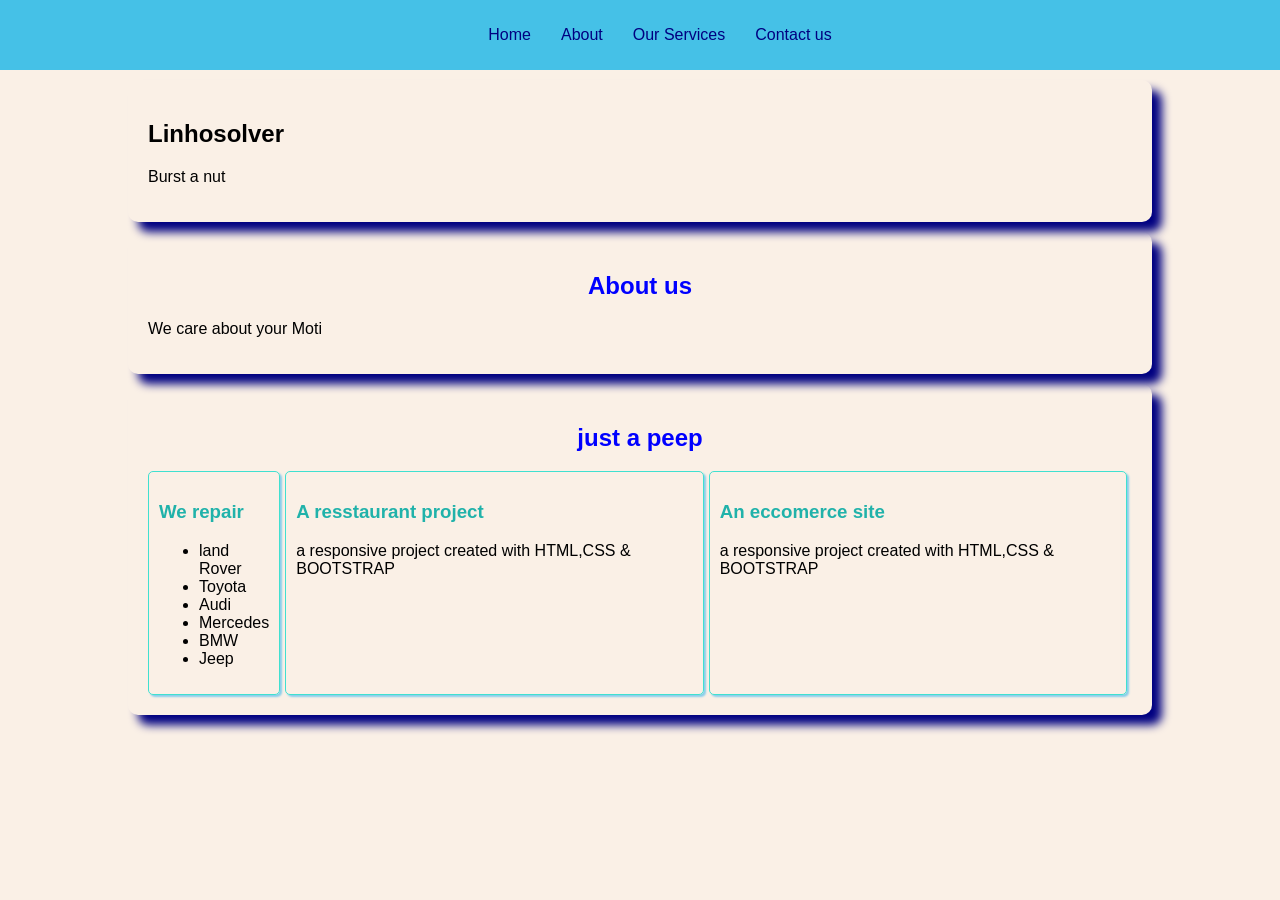
<file: index.html>
<!DOCTYPE html>
<html lang="en">
<head>
    <meta charset="UTF-8">
    <meta name="viewport" content="width=device-width, initial-scale=1.0">
    <title>HOME</title>
    <link rel="stylesheet" href="semantic.css">
</head>
<body>
<header>
    <nav>
        <ul>
            <li> <a href="index.html">Home</a></li>
            <li><a href="about.html">About</a></li>
            <li><a href="services.html"> Our Services</a></li>
            <li><a href="contact.html">Contact us</a></li>
        </ul>
    </nav>
</header>
<main>
    <section id="l1"> 
<h1>Linhosolver</h1>
<p>Burst a nut</p>
</section>
<section>
    <h2> About us</h2>
    <p>We care about your Moti</p>
</section>
<section>
    <h2>just a peep</h2>
      <div id="container">
            <div class="proj">
                <h3>We repair</h3>
                <ul>
                    <li>land Rover</li>
                    <li>Toyota</li>
                   <li> Audi</li>
                   <li>Mercedes</li>
                   <li>BMW</li>
                   <li>Jeep</li>
                 </ul>
            </div>
        <div class="proj">
                <h3>A resstaurant project</h3>
                <p>a responsive project created with HTML,CSS & BOOTSTRAP</p>
                </div>
                <div class="proj">
                    <h3>An eccomerce site</h3>
                    <p>a responsive project created with HTML,CSS & BOOTSTRAP</p>
                 </div>
                 </div>
</section>
</main>

</body>
</html>
</file>
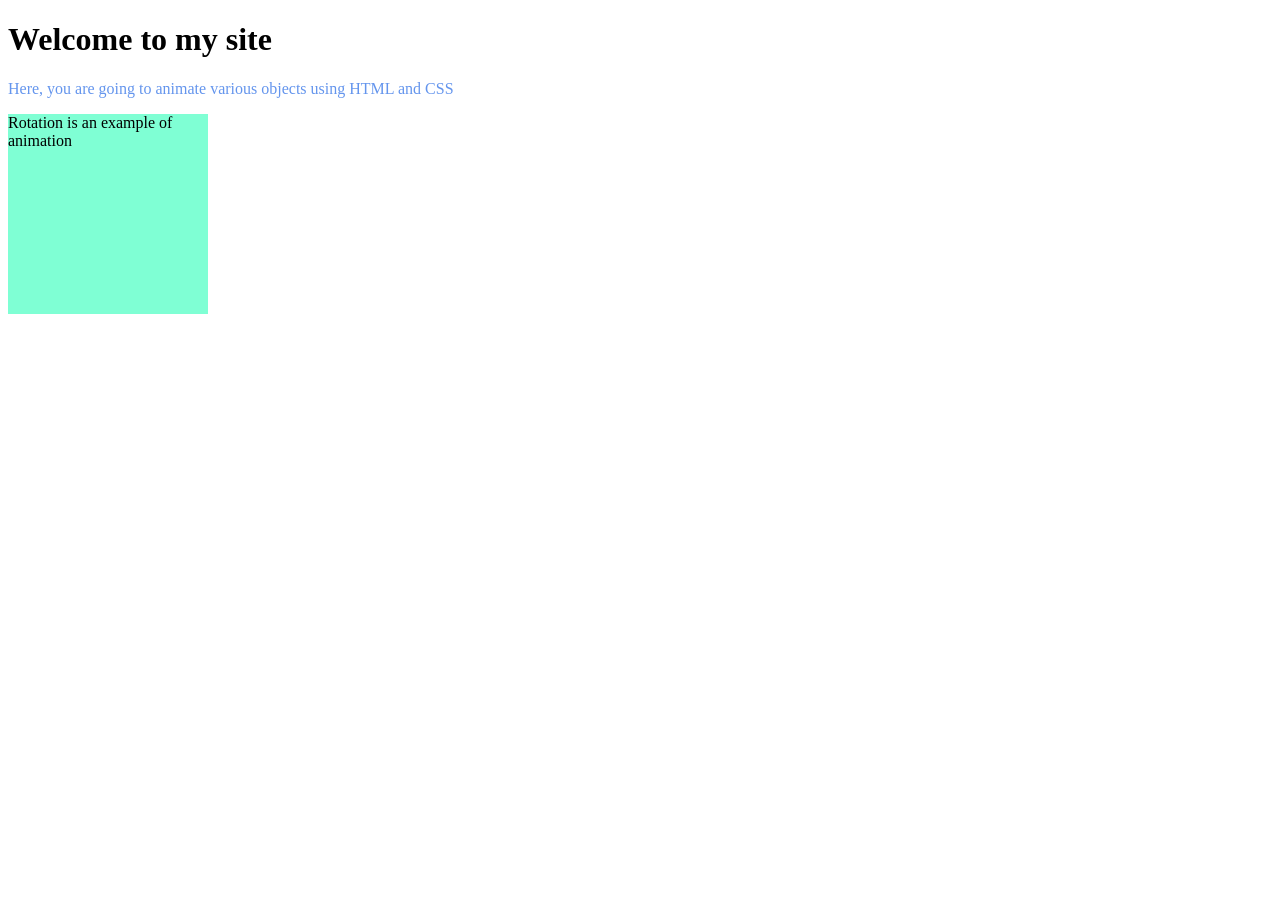
<file: animations.html>
<!DOCTYPE html>
<html lang="en">
<head>
    <meta charset="UTF-8">
    <meta name="viewport" content="width=device-width, initial-scale=1.0">
    <title>Animations</title>
    <link rel="stylesheet" href="static/images/CSS/animations.css">
</head>
<body>
    <h1>Welcome to my site</h1>
    <p id="one">Here, you are going to animate various objects using HTML and CSS</p>
    <div id="div1">
        <p>Rotation is an example of animation</p>
    </div>
</body>
</html>
</file>
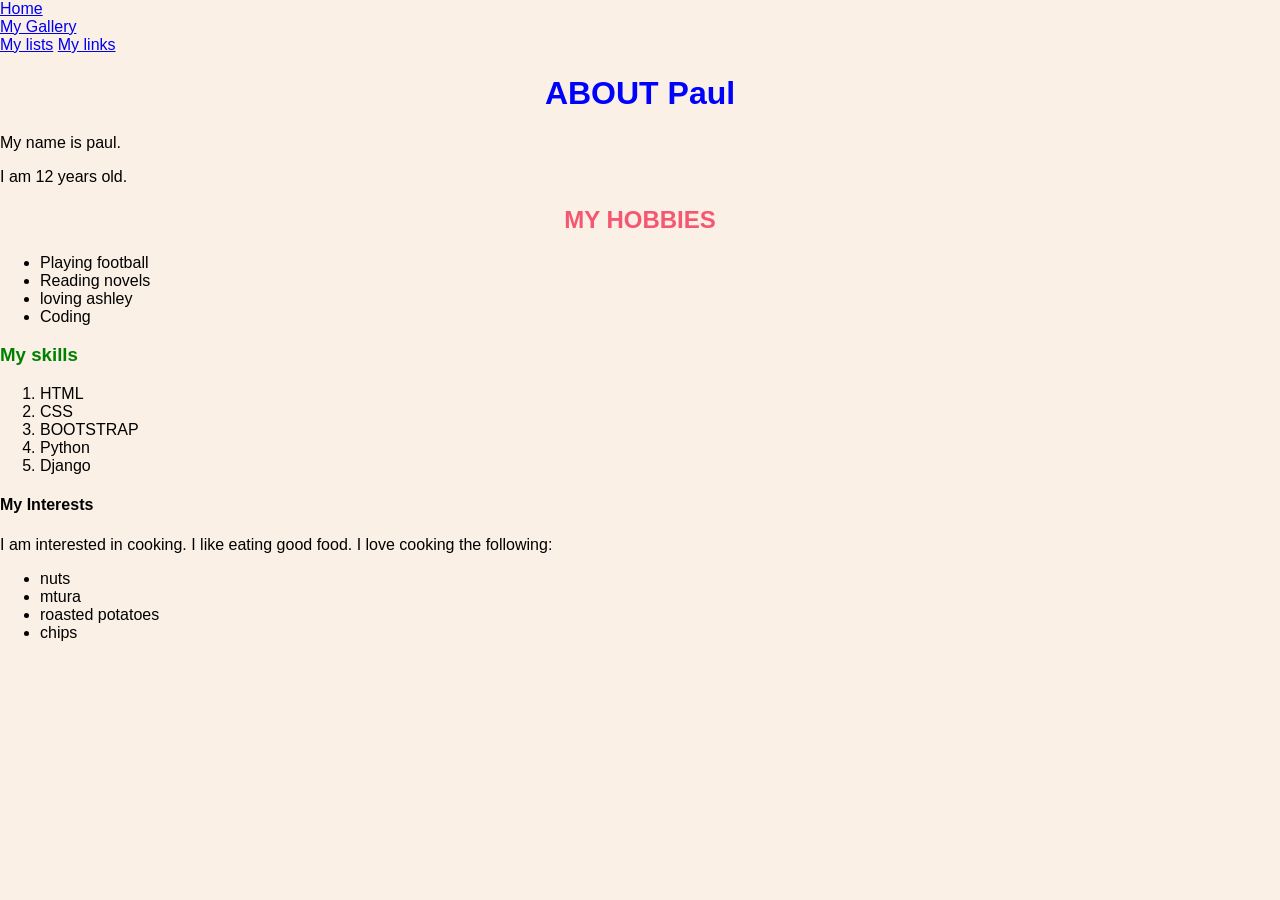
<file: basics.html>
<html>
    <head>
        <title>My First Page</title>
        <link rel="stylesheet" href="semantic.css">
    </head>
    <body>
        <a href="basics.html" target="_blank">Home</a><br>
    <a href="images.html" target="_blank">My Gallery</a><br>
    <a href="list.html" target="_blank">My lists</a>
    <a href="links.html" target="_blank">My links</a>
    
        <h1 style="color: blue; text-align: center;" >ABOUT Paul</h1>
        <p>My name is paul.</p>
        <p>I am 12 years old.</p>
        <h2 style="color: rgb(245, 87, 113);">MY HOBBIES</h2>
        <ul>
            <li>Playing football</li>
            <li>Reading novels</li>
            <li>loving ashley</li>
            <lI>Coding</lI>
        </ul>
        <h3 style="color:green">My skills</h3>     
        <ol>
            <li>HTML</li>
            <li>CSS</li>
            <li>BOOTSTRAP</li>
            <li>Python</Li>
            <li>Django</li>
        </ol>
        <h4>My Interests</h4>
        <p>I am interested in cooking. I like eating good food. I love cooking the following:</p>
        <ul>
            <li>nuts</li>
            <li>mtura</li>
            <li>roasted potatoes</li>
            <li>chips</li>
        </ul>
    </body>
</html>
</file>
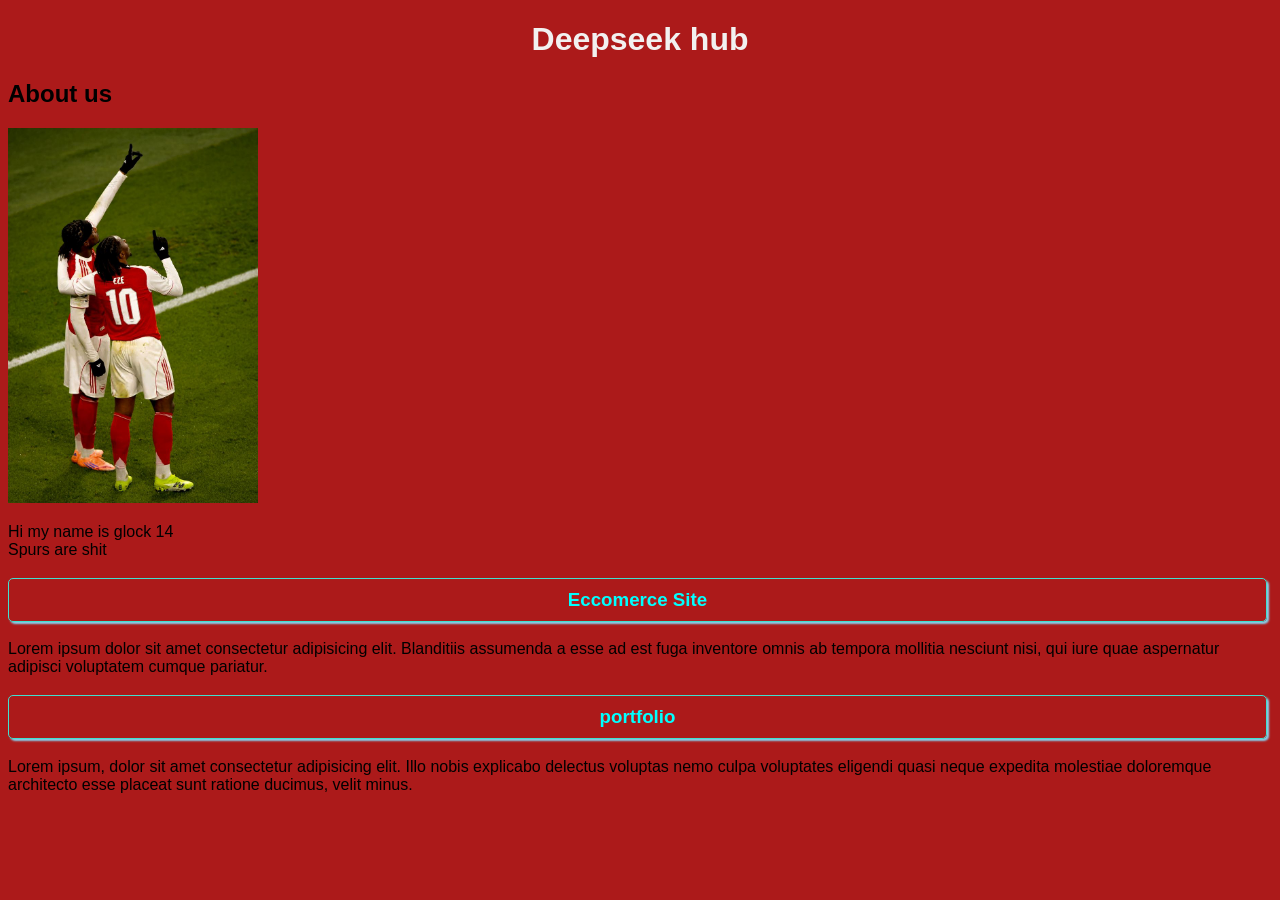
<file: classes and id.html>
<!DOCTYPE html>
<html lang="en">
<head>
    <meta charset="UTF-8">
    <meta name="viewport" content="width=device-width, initial-scale=1.0">
    <title>classes and id</title>
    <link rel="stylesheet" href="static/images/CSS/style.css">
</head>
<body>
    <h1>Deepseek hub</h1>
    <h2 id="id1">About us</h2>
    <img src="static/images/ebe eze.jpg" alt="ebz" class="profile" width="250">
    <p id="id2">Hi my  name is glock 14 <br>
        Spurs are shit 
    </p>
    <h3 class="proj">Eccomerce Site</h3>
    <p>Lorem ipsum dolor sit amet consectetur adipisicing elit. Blanditiis assumenda a esse ad est fuga inventore omnis ab tempora mollitia nesciunt nisi, qui iure quae aspernatur adipisci voluptatem cumque pariatur.</p>
    <h3 class="proj">portfolio</h3>
    <p>Lorem ipsum, dolor sit amet consectetur adipisicing elit. Illo nobis explicabo delectus voluptas nemo culpa voluptates eligendi quasi neque expedita molestiae doloremque architecto esse placeat sunt ratione ducimus, velit minus.</p>
</body>
</html>
</file>
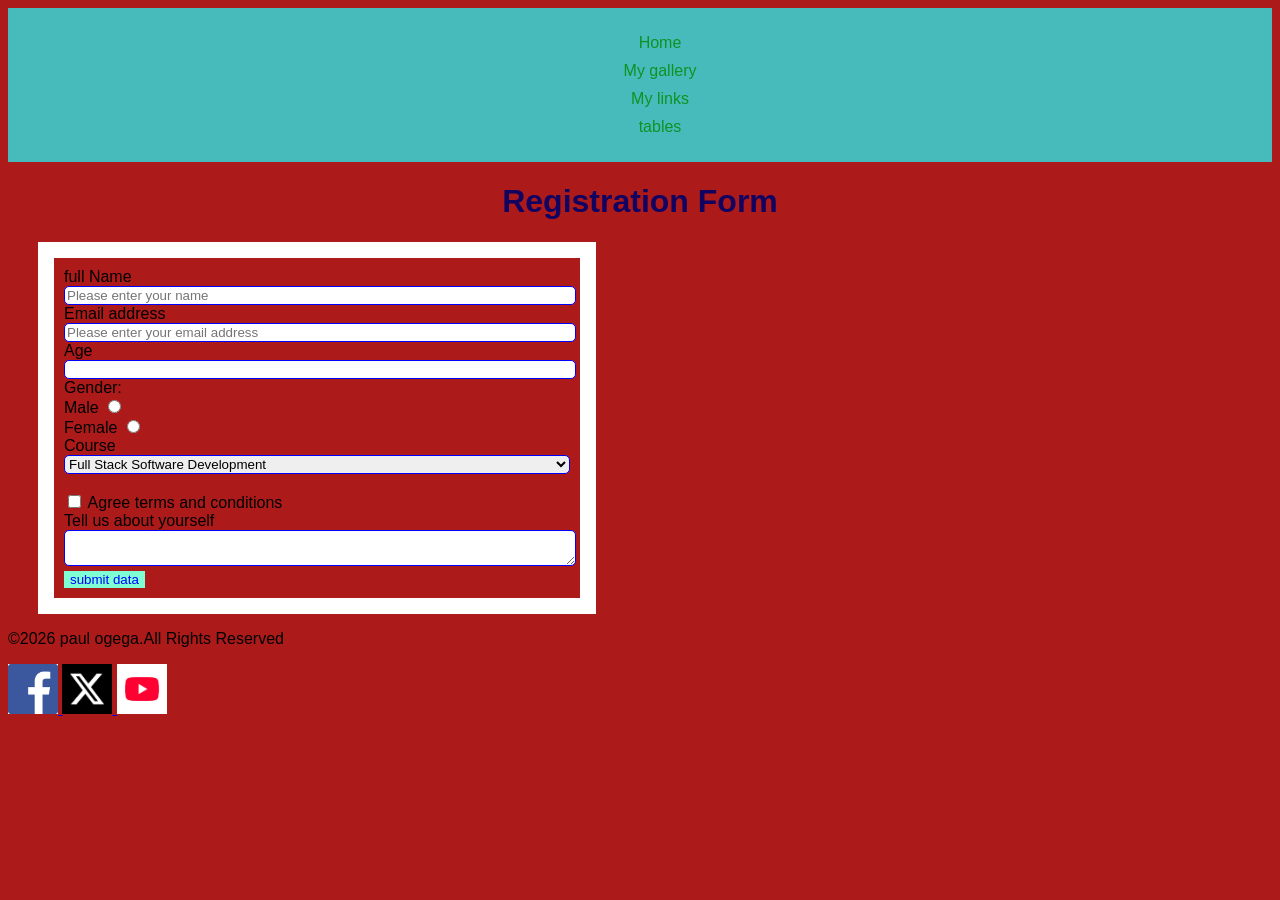
<file: forms.html>
<!DOCTYPE html>
<html lang="en">
<head>
    <meta charset="UTF-8">
    <meta name="viewport" content="width=device-width, initial-scale=1.0">
    <title>HTML FORMS</title>
    <link rel="stylesheet" href="static/images/CSS/style.css">
</head>
<body>
    <header>
        <ul>
            <li> <a href="basics.html">Home</a></li>
            <li> <a href="images.html">My gallery</a></li>
            <li> <a href="links.html">My links</a><li>
            <li> <a href="table.html">tables</a></li>
        </ul>
    </header>
    <h1 style="color: rgb(18, 3, 96);"> Registration Form</h1>
    <form>
        <label for="">full Name</label>
        <input type="text" id="FN" required placeholder="Please enter your name"><br>
        <label for="email">Email address</label>
        <input type="email" id="email" required placeholder="Please enter your email address"> <br>
        <label for="age">Age</label> <br>
        <input type="number" id="age"> <br>
        <label>Gender:</label> <br>
        <label for="Male">Male</label>
        <input type="radio" id="Male" name="Gender"> <br>
        <label for="Female">Female</label>
        <input type="radio" id="Female" name="Gender"> <br>
        <label for="">Course</label>
        <select name="" id="course">
            <option value="MIT">Full Stack Software Development</option>
            <option value="DATA">Data Science</option>
            <option value="CYBER">Cyber Security</option>
            <option value="AI">Artificial Intelligence</option>
        </select><br>
           <br><input type="Checkbox" id="terms">
            <label for="terms">Agree terms and conditions</label> <br>
        <label for="message">Tell us about yourself</label>
        <textarea name="" id="message"></textarea> <br>




        <button type="submit">submit data</button>
    </form>
    <footer>
        <p> &copy;2026 paul ogega.All Rights Reserved</p>
        <a href="https://www.facebook.com/" target="_blank">
 <img src="static/images/facebook.png" width="50">
 </a>
 <a href="https://x.com/login" target="_blank">
    <img src="static/images/x logo.png" width="50">
</a>
<a href="https://www.youtube.com/@eMobilis" target="_blank">
    <img src="static/images/youtube.png" width="50">
    </footer>
</body>
</html>
</file>
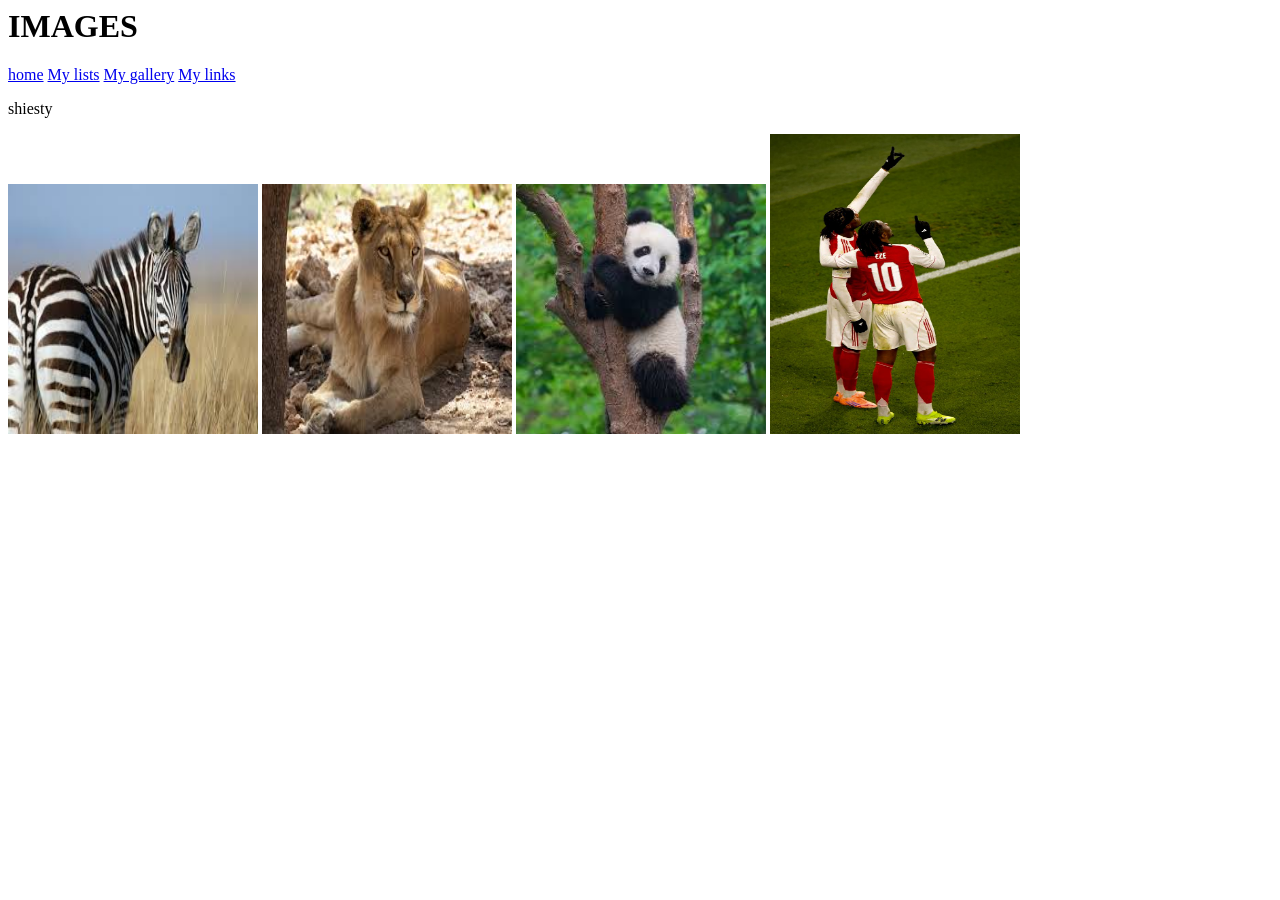
<file: images.html>
<html>
    <head>
        <title>
            My gallery
        </title>
    </head>
    <body>
    <h1>IMAGES</h1>
    <a href="basics.html">home</a>
    <a href="lists.html">My lists</a>
    <a href="images.html">My gallery</a>
    <a href="links.html">My links</a>
    <p>shiesty</p>
    <img src="static/images/zebra.jpg" alt="materrrazi" width="250" height="250">
    <img src="static/images/lion.jpg" alt=" a lion" width="250" height="250">
    <img src="static/images/panda.jpg " alt=" a panda" width="250" height="250">
    <img src="static/images/ebe eze.jpg" alt="ebbz" width="250" height="300">    
    </body>
</html>
</file>
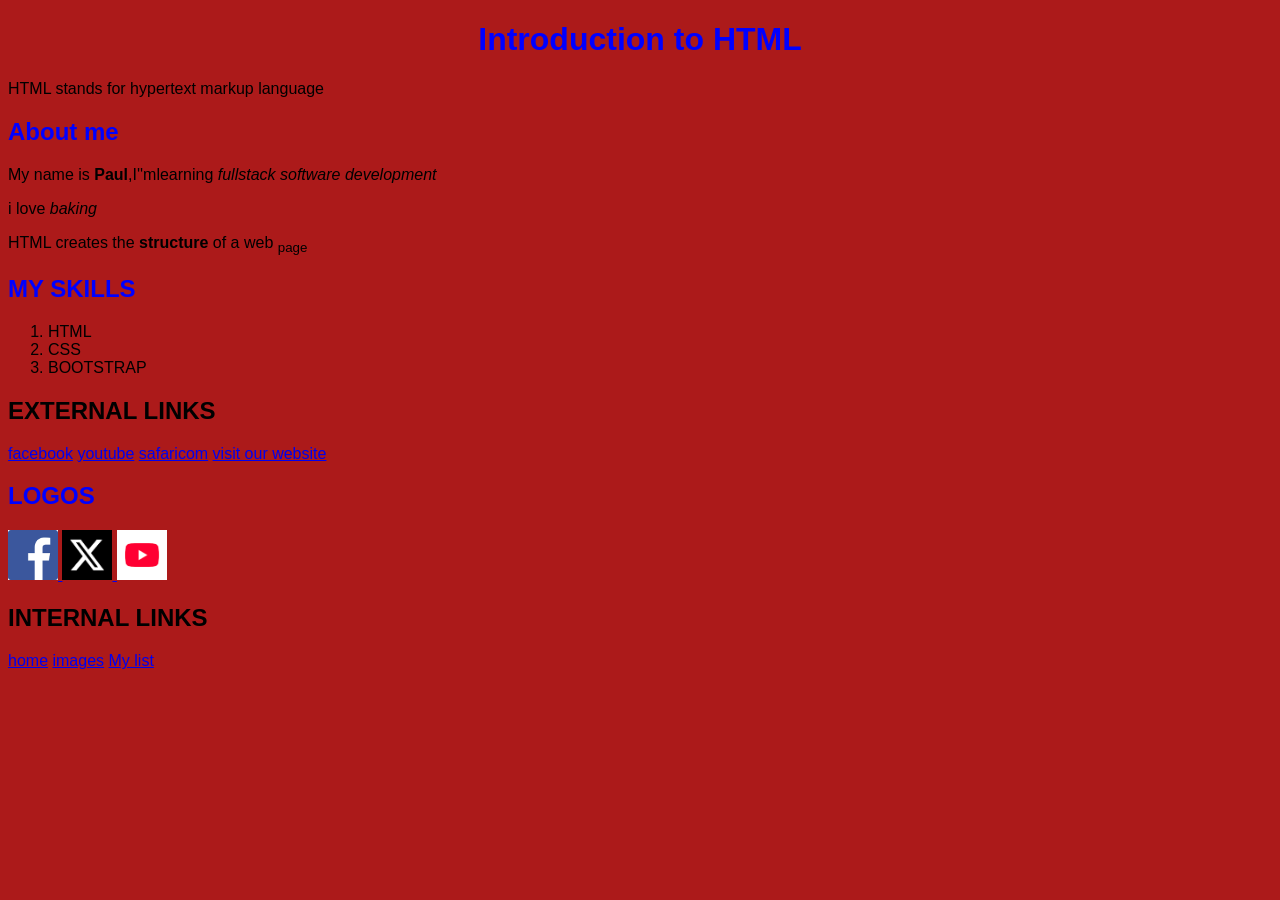
<file: links.html>
<!DOCTYPE html>
<html lang="en">
<head>
    <meta charset="UTF-8">
    <meta name="viewport" content="width=device-width, initial-scale=1.0">
    <title>HTML LINKS </title>
     <link rel="stylesheet" href="static/images/CSS/style.css">
</head>
<body>
 <h1 style="color: blue;">Introduction to HTML</h1>
 <p>HTML stands for hypertext markup language</p>
 <h2 style="color: blue;">About me</h2>
 <p>My name is <b>Paul</b>,I''mlearning <i>fullstack software development</i></p>
 <p>i love <em>baking</em></p>
 <p>HTML creates the  <strong>structure</strong> of a web  <sub>page</sub></p>
 <h2 style="color: blue;">MY SKILLS</h2>
 <ol>
    <li>HTML</li>
    <li>CSS</li>
    <li>BOOTSTRAP</li>
 </ol>
 <h2>EXTERNAL LINKS</h2>
 <a href="https://www.facebook.com/" target="_blank">facebook</a> 
 <a href="https://www.youtube.com/" target="_blank">youtube</a>
 <a href="https://www.safaricom.co.ke/" target="_blank">safaricom</a>
 <a href="https://emobilis.ac.ke/">visit our website</a>
 <h2 style="color: blue;">LOGOS</h2>
 <a href="https://www.facebook.com/" target="_blank">
 <img src="static/images/facebook.png" width="50">
 </a>
 <a href="https://x.com/login" target="_blank">
    <img src="static/images/x logo.png" width="50">
</a>
<a href="https://www.youtube.com/@eMobilis" target="_blank">
    <img src="static/images/youtube.png" width="50">
</a>
<h2>INTERNAL LINKS</h2>
<a href="basics.html">home</a>
<a href="images.html">images</a>
<a href="lists.html">My list</a>
</body>
</html>
</file>
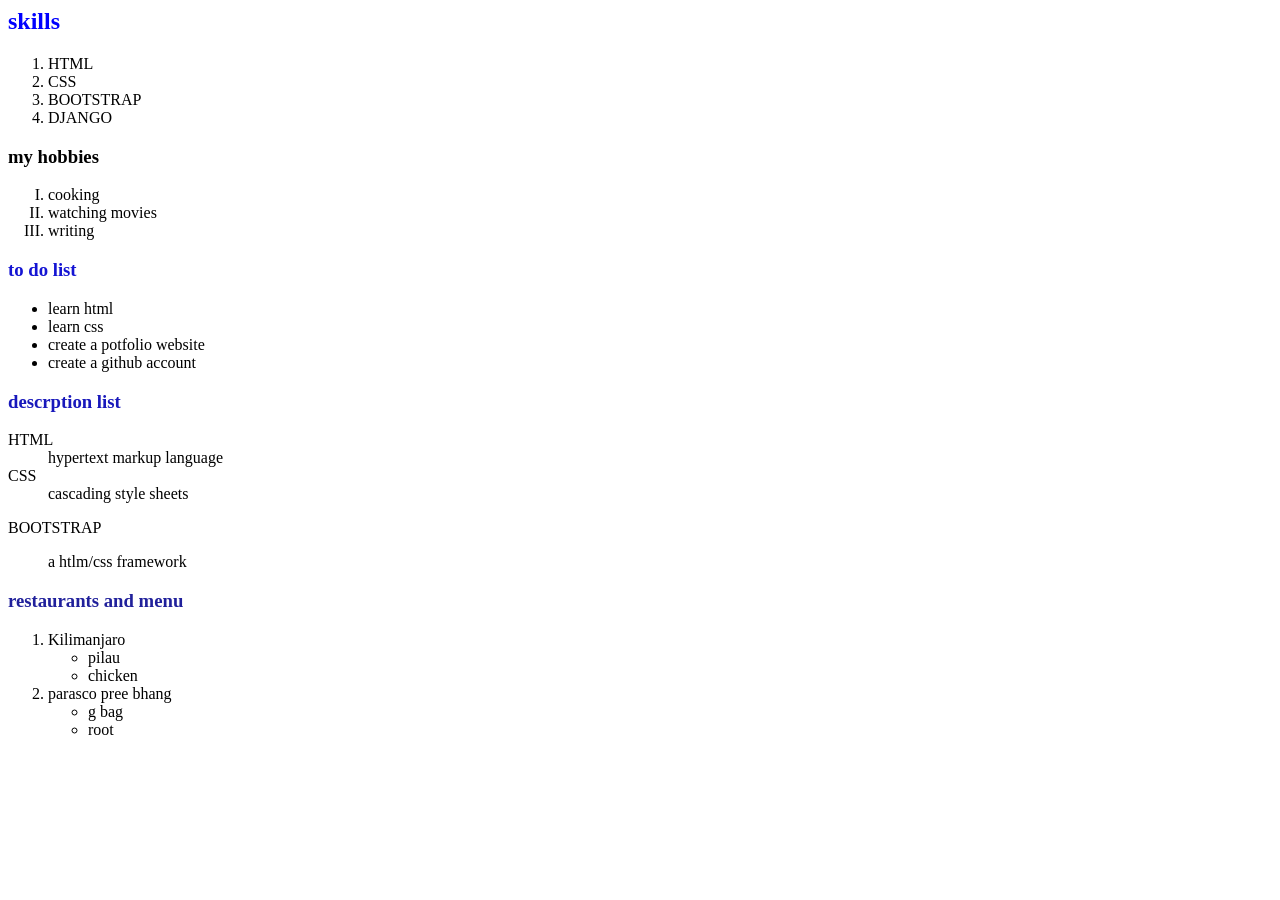
<file: lists.html>
<html>
    <head>
        <title>HTML LIST</title>
    </head>
    <body>
        <h2 style="color: blue;">skills</h2>
        <ol>
            <li>HTML</li>
            <li>CSS</li>
            <li>BOOTSTRAP</li>
            <li>DJANGO</li>
        </ol>
        <h3>my hobbies</h3>
        <ol type="I">
            <li>cooking</li>
                <li>watching movies</li>
<li>writing</li>
        </ol>
        <h3 style="color: rgb(20, 20, 211);">to do list</h3>
        <ul>
            <li>learn html</li>
            <li>learn css</li>
            <li>create a potfolio website</li>
            <li> create a github account</li>
        </ul>
        <h3 style="color: rgb(24, 24, 187);">descrption list</h3>
        <dl>
            <dt>HTML</dt>
            <dd>hypertext markup language</dd>
            <dt>CSS</dt>
            <dd>cascading style sheets</dd>
            <dl>BOOTSTRAP</dl>
            <dd>a htlm/css framework</dd>
        </dl>
        <h3 style="color: rgb(32, 32, 155);">restaurants and menu</h3>
        <ol>
            <li>Kilimanjaro</li>
            <ul>
                <li>pilau</li>
                <li>chicken</li>
            </ul>
            <li>parasco pree bhang</li>
            <ul>
                <li>g bag</li>
                <li>root</li>
            </ul>
        </ol>
    </body>
</html>
</file>
<file: static/images/CSS/animations.css>
h1{
    animation: myanimation 10s infinite;
}
#one{
    color: cornflowerblue;
    /* animation-name: deepseek;
    animation-duration: 3s;
    animation-iteration-count: 5; */
    animation: deepseek 3s infinite;
}

#div1{
    width: 200px;
    height: 200px;
    background-color: aquamarine;
    animation: rotate 5s 5;
}
@keyframes deepseek{
    0%{
        color: brown;
    }
    25%{
        color: green;
    }
    50%{
        color: pink;
    }
    75%{
        color: orange;
    }
    100%{
        color: yellowgreen;
    }
}
@keyframes myanimation{
    from{
        transform: translateX(0);
        color: red;
    }
    to{
        transform: translateX(800px);
        color: orange;
    }
}
@keyframes rotate{
    0%{
        transform:rotate(0deg);
    }
    50%{
        transform: rotate(180deg);
        background-color: rgb(252, 153, 5);
    }
    100%{
        transform: rotate(360deg);
        background-color: greenyellow;
    }
}
</file>
<file: static/images/CSS/style.css>
body{
    background-color: rgb(172, 26, 26);
    font-family: 'Franklin Gothic Medium', 'Arial Narrow', Arial, sans-serif;
}
header{
background-color: rgb(71, 187, 187);
margin: 0;
padding: 10px;
}
ul{
    list-style-type: none;
    text-align: center;
}
ul li{
    list-style-type: none;
    margin: 10px;
}
ul li a{
    text-decoration: none;
    color: rgb(11, 148, 36);
    text-align: justify;
}
ul li a:hover{
    background-color: rgb(217, 215, 208);
    color: blue;
    border-radius:  5px;
}
h1{
    color: rgb(242, 241, 240);
    text-align: center;
}
form{
    width: 40%;
    margin: 10px 30px;
    background-color: 2E0A03;
    padding: 10px;
    border: 2px  solid purple;
    border: 1pc solid white;
}
label{
    /* display: block; */
}
input, textarea, select{
    border: 1px solid blue;
    width: 100%;
    border-radius: 5px;
}
input[type="radio"],input[type="checkbox"]{
    width: auto;
}
button{
    background-color: aquamarine;
    width: auto;
    border: 2px;
    color: blue;
}
h3{
    color: aqua;
    text-align: center;
}
table{
    width: 50%;
    margin: 20px auto;
    border: 2px solid green;
}
#student{
    border: 1px solid blue;
}
th,td{
    border:1px solid black;
    text-align: left;
} th{
    background-color: aqua;
    text-align: center;
}
#container{
    display: flex;
}
.proj{
    border: 1px solid turquoise ;
    padding: 10px;
    border-radius: 5px;
    box-shadow: 2px 2px 2px skyblue;
    margin-right: 5px;
}
</file>
